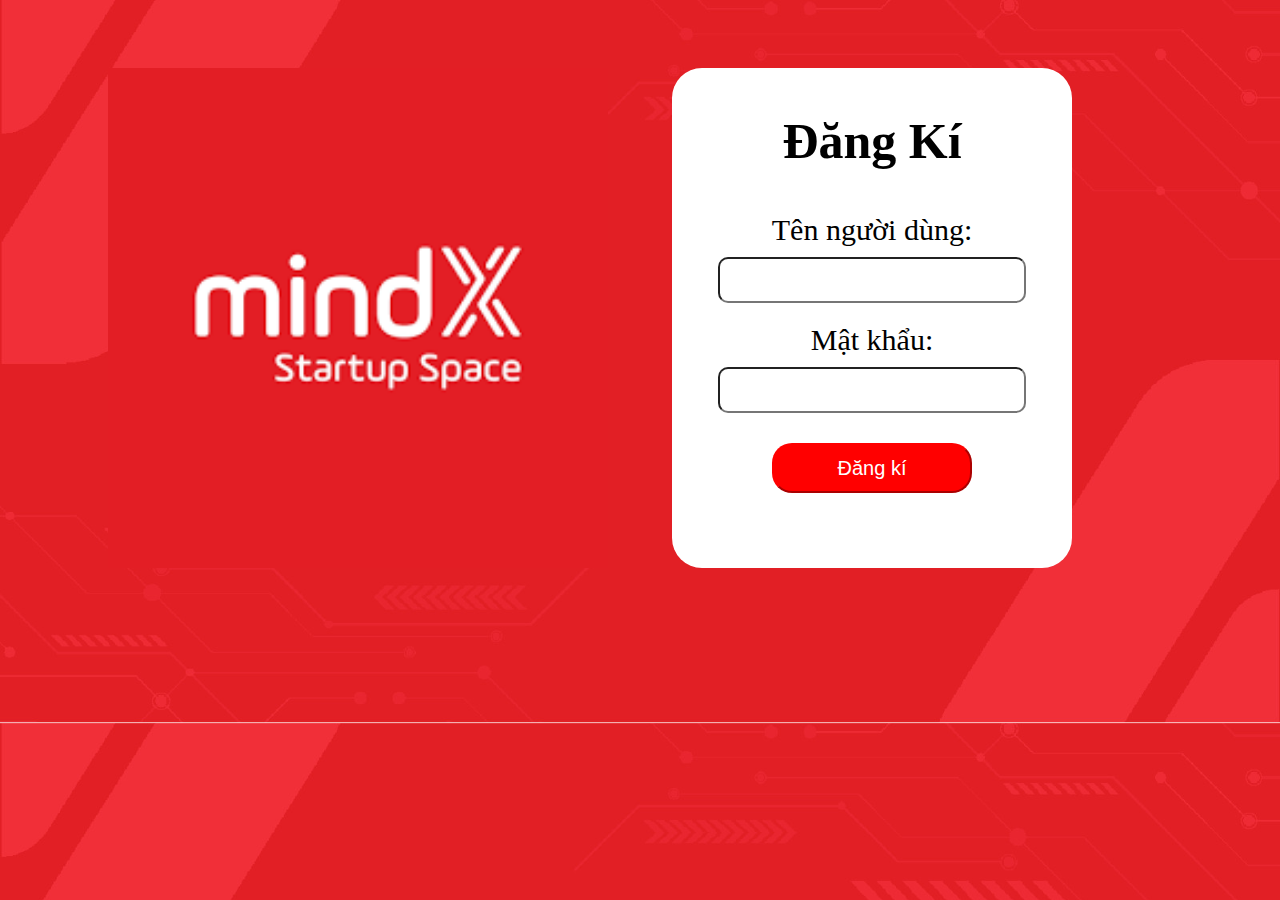
<file: dangky/index.html>
<!DOCTYPE html>
<html lang="en">
<head>
    <meta charset="UTF-8">
    <meta name="viewport" content="width=device-width, initial-scale=1.0">
    <title>Đăng kí</title>
    <link rel="stylesheet" href="./style.css">
</head>
<body>
    <div class="content-container">
        <div class="logo">
            <img src="./image/images.png" class="logo">
        </div>
        <div class="form">
            <div class="tieude">
                <h1 class="title">Đăng Kí</h1>
            </div>
            <div class="vitri">
            <label for="username" class="ten">Tên người dùng:</label><br>
            <input type="text" id="username" class="name" required><br>
            <label for="password" class="matkhau">Mật khẩu:</label><br>
            <input type="password" id="password" class="pass" required><br>
            <!-- </a><a href="../form đăng nhập/index.html"></a> -->
            <button class="dangki" id="dangki">Đăng kí</button>
            
            </div>
    
        </div>
        </div>
    <script src="dangky.js"></script>
</body>
</html>
</file>
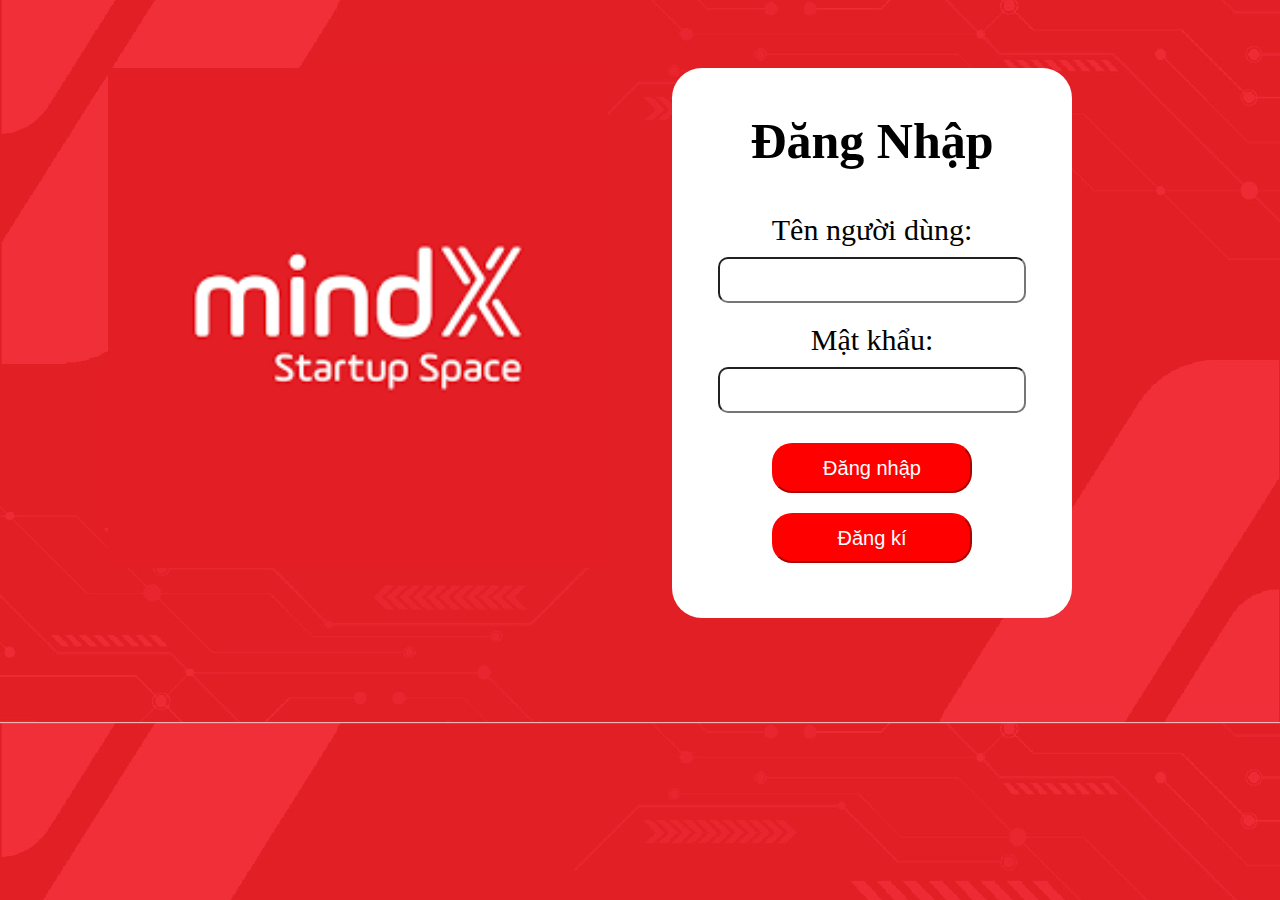
<file: dangnhap/index.html>
<!DOCTYPE html>
<html lang="en">
<head>
    <meta charset="UTF-8">
    <meta name="viewport" content="width=device-width, initial-scale=1.0">
    <title>Đăng nhập</title>
    <link rel="stylesheet" href="./style.css">
</head>
<body>
    <div class="content-container">
    <div class="logo">
        <img src="./image/images.png" class="logo">
    </div>
    <div class="form">
        <div class="tieude">
            <h1 class="title">Đăng Nhập</h1>
        </div>
        <div class="vitri">
        <label for="username" class="ten">Tên người dùng:</label><br>
        <input type="text" id="username1" class="name" required><br>
        <label for="password" class="matkhau">Mật khẩu:</label><br>
        <input type="password" id="password1" class="pass" required><br>
        <!-- <a href="../trang chủ/index.html"><button class="submit" >Đăng nhập</button></a><a href="../form đăng kí/index.html"><button class="dangki" >Đăng kí</button></a> -->
        <button class="submit" id="chuyentrang" onclick="login()" >Đăng nhập</button>
        <!-- <button class="dangki" >Đăng kí</button> -->
        <a href="../dangky/index.html"><button class="dangki" >Đăng kí</button></a>

        </div>

    </div>              
    </div>
    <script src="../dangky/dangky.js"></script>
</body>
</html>
</file>
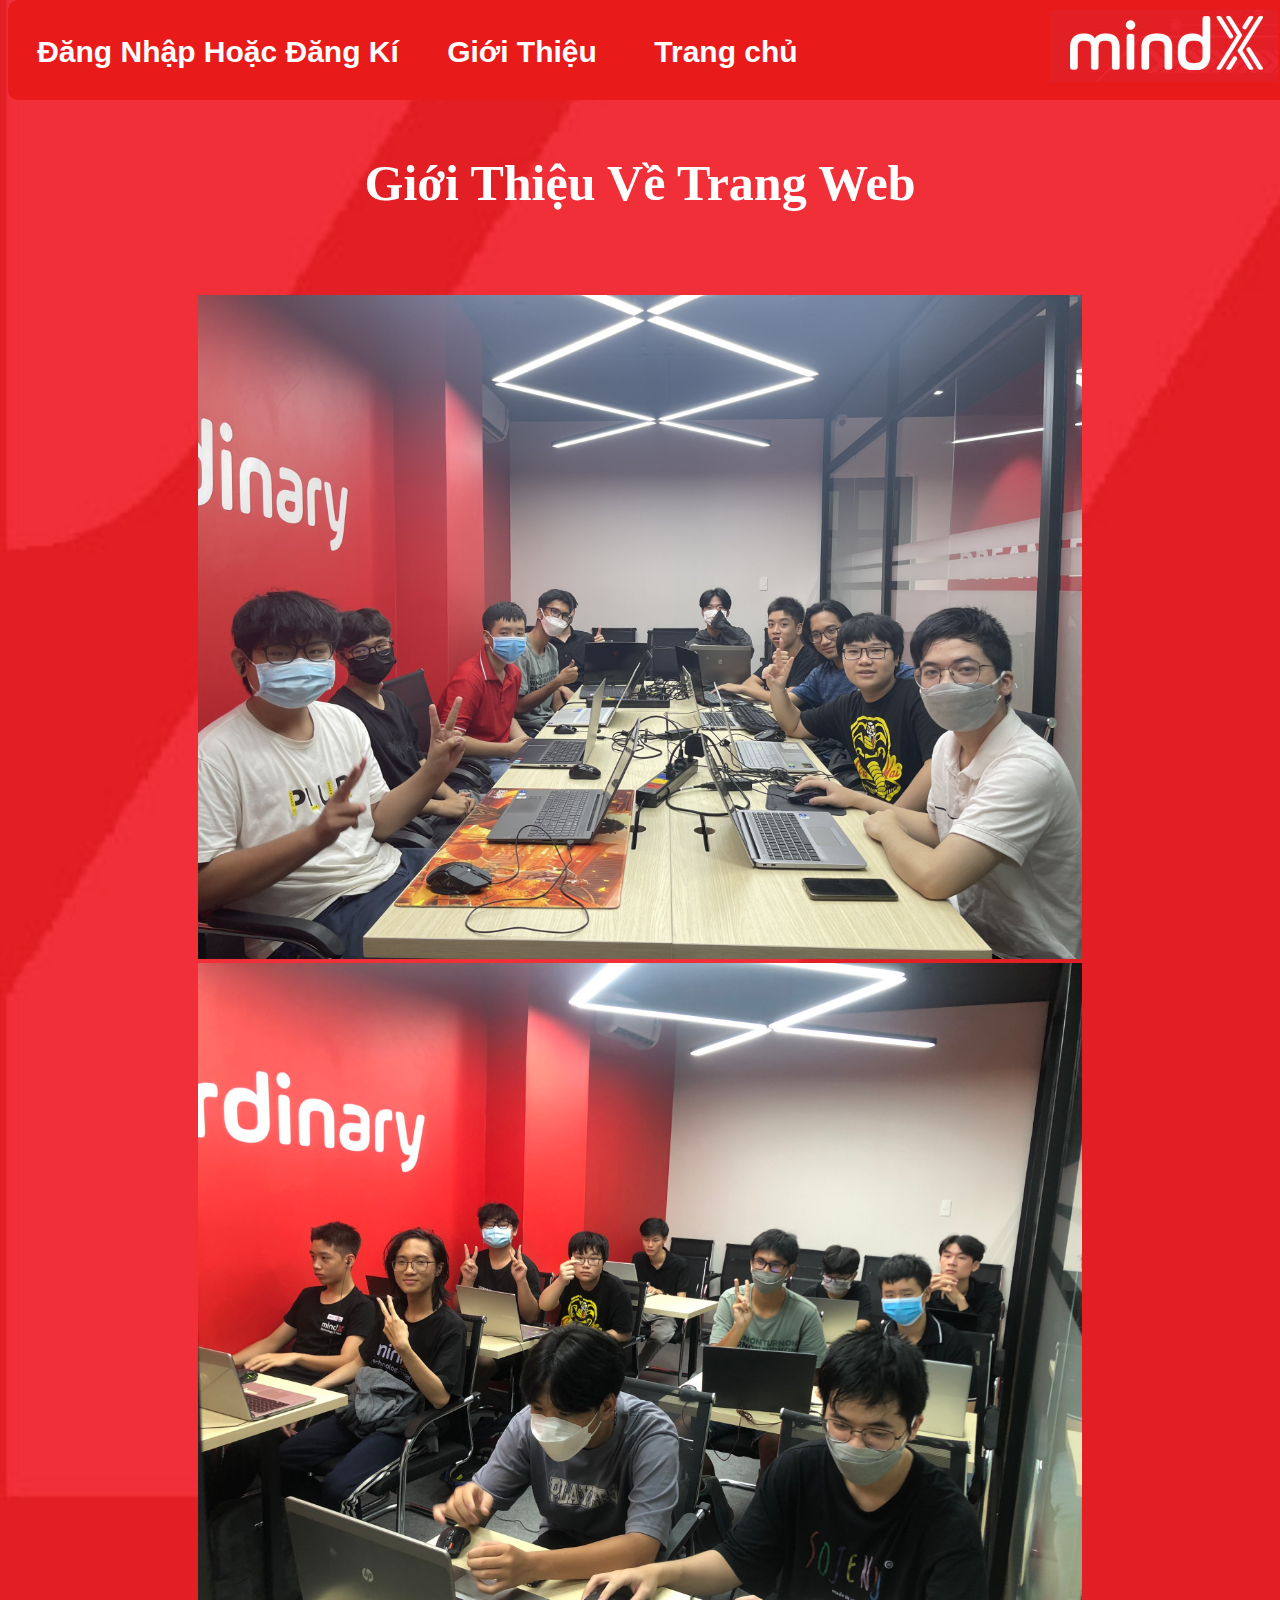
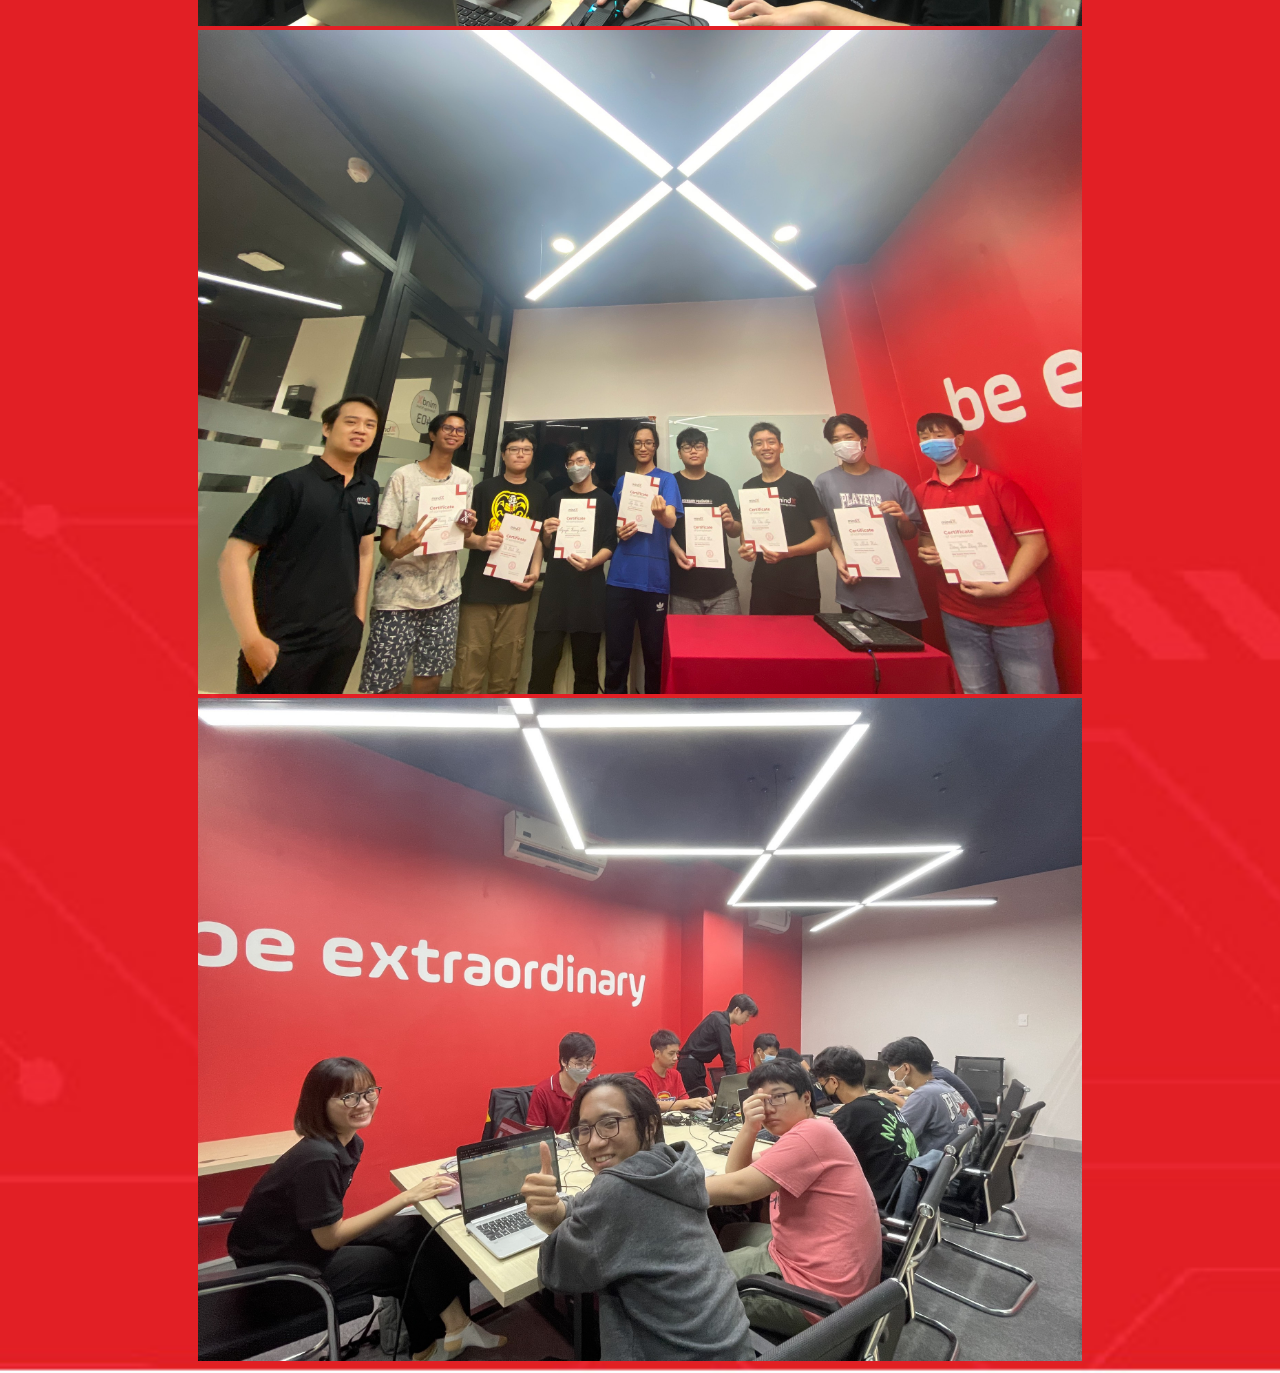
<file: giới thiệu/index.html>
<!DOCTYPE html>
<html lang="en">
<head>
    <meta charset="UTF-8">
    <meta name="viewport" content="width=device-width, initial-scale=1.0">
    <title>Giới thiệu</title>
    <link rel="stylesheet" href="./style.css">
    <script src="https://www.w3schools.com/lib/w3.js"></script>
</head>
<body>
    <div class="navigation">
        <div class="p1">
            <a href="/form đăng nhập/index.html"><button class="loginout"><h1 >Đăng Nhập Hoặc Đăng Kí</h1></button></a>
            <a href="/giới thiệu/index.html"><button class="gioithieu"><h1>Giới Thiệu</h1></button></a>
            <a href="/trang chủ/index.html"><button class="trangchu"><h1>Trang chủ</h1></button></a>
        </div>
        <div class="p2">
        <img src="./image/z4784944355700_da8e8b4d72a406a604b1e8e7c8045deb.jpg" class="icon">
        </div>
    </div>
    <h1 class="tieude">Giới Thiệu Về Trang Web</h1>
    <div id="Home" class="content-container">
        <img src="./image/z4639923155372_353d98865710a3e263d5fdb7b4e2b48b.jpg" class="slides">
        <img src="./image/z4679768925547_53b6d5ddaac84eb429ac920aa791c0ca.jpg" class="slides">
        <img src="./image/z4785088210246_55be829f8f932ee62317154dc7064b7d.jpg" class="slides" >
        <img src="./image/z4579306090626_f1834d8a4209cd4a0ef059318c43b4ea.jpg" class="slides" >
    </div>
    <script>
        w3.slideshow(".slides",2000)
    </script>
</body>
</html>
</file>
<file: dangky/style.css>
body {
    background-image: url(./image/z4784936048264_b63b620b11d0492ec94c54dfb7fdc599.jpg);
    background-size: cover;
    
}
.title {
    font-size: 50px;
}

.form {
    background-color: white;
    width: 400px;
    height: 500px;
    /* margin-left: 500px;
    margin-top: 50px; */
    border-radius: 30px;
    /* display: flex;
    justify-content: center; */
}
.vitri {
    text-align: center;
    /* display: flex;
    flex-direction: column-reverse; */
    
    
}


/* .submit {
    background-color: red;
    margin: 10px;
    width: 200px;
    height: 50px;
    border-radius: 20px;
    font-size: 20px;
    border-color: red;
    color: white;
} */
.name {
    margin-top: 10px;
    width: 300px;
    height: 40px;
    margin-bottom: 20px;
    border-radius: 10px;
    text-align: center;
    font-size: 20px;
}
.pass {
    margin-top: 10px;
    width: 300px;
    height: 40px;
    margin-bottom: 20px;
    border-radius: 10px;
    text-align: center;
    font-size: 20px;
}
.tieude {
    padding: 10px;
    text-align: center;
}

/* .submit:hover {
    background-color: aqua;
} */

.ten {
    font-size: 30px;
}
.matkhau {
    font-size: 30px;
}

.content-container {
    display: flex;
    justify-content: space-between;
    padding-top: 60px;
    padding-right: 200px;
}

.dangki {
    background-color: red;
    margin: 10px;
    width: 200px;
    height: 50px;
    border-radius: 20px;
    font-size: 20px;
    color: black;
    text-decoration: none;
    border-color: red;
    color: white;
}

/* .dangki:hover {
    background-color: aqua;
} */

.logo {
    margin-left: 50px;
    height: 500px;
}
</file>
<file: dangnhap/style.css>
body {
    background-image: url(./image/z4784936048264_b63b620b11d0492ec94c54dfb7fdc599.jpg);
    background-size: cover;
    /* padding-right: 200px; */
    
}
.title {
    font-size: 50px;
}

.form {
    background-color: white;
    width: 400px;
    height: 550px;
    /* margin-left: 500px;
    margin-top: 50px; */
    border-radius: 30px;
    /* display: flex;
    justify-content: center; */
}
.vitri {
    text-align: center;
    /* display: flex;
    flex-direction: column-reverse; */
    
    
}


.submit {
    background-color: red;
    margin: 10px;
    width: 200px;
    height: 50px;
    border-radius: 20px;
    font-size: 20px;
    border-color: red;
    color: white;
}
.name {
    margin-top: 10px;
    width: 300px;
    height: 40px;
    margin-bottom: 20px;
    border-radius: 10px;
    text-align: center;
    font-size: 20px;
}
.pass {
    margin-top: 10px;
    width: 300px;
    height: 40px;
    margin-bottom: 20px;
    border-radius: 10px;
    text-align: center;
    font-size: 20px;
}
.tieude {
    padding: 10px;
    text-align: center;
}

/* .submit:hover {
    background-color: aqua;
    border-color: aqua;
} */

.ten {
    font-size: 30px;
}
.matkhau {
    font-size: 30px;
}

.content-container {
    display: flex;
    justify-content: space-between;
    padding-top: 60px;
    padding-right: 200px;
}

.dangki {
    background-color: red;
    margin: 10px;
    width: 200px;
    height: 50px;
    border-radius: 20px;
    font-size: 20px;
    border-color: red;
    color: white;
}

/* .dangki:hover {
    background-color: aqua;
    border-color: aqua;
} */

.logo {
    margin-left: 50px;
    height: 500px;
}
</file>
<file: giới thiệu/style.css>
body {
    background-image: url(./image/z4784936048264_b63b620b11d0492ec94c54dfb7fdc599.jpg);
    background-size: cover;
}

.tieude {
    text-align: center;
    color: white;
    padding-top: 120px;
    font-size: 50px;
}


.navigation {
    background-color: rgb(233, 26, 26);
    display: flex;
    
    justify-content: space-between;
    padding: 10px;
    height: 90px;
    border-radius: 10px;
    z-index: 1;
    position: fixed;
    width: 100%;
    height: 80px;
    top: 0;
}

.gioithieu {
    background-color: rgb(233, 26, 26);
    padding: 5px;
    border: hidden;
    width: 200px;
    font-size: 15px;
    color: white;
 }

 .gioithieu:hover {
    background-color: rgb(171, 9, 9);
    border: hidden;
 }

 .trangchu {
    background-color: rgb(233, 26, 26);
    padding: 5px;
    border: hidden;
    width: 200px;
    font-size: 15px;
    color: white;
 }

 .trangchu:hover {
    background-color: rgb(171, 9, 9);
    border: hidden;
 }

 .loginout {
    background-color: rgb(233, 26, 26);
    padding: 5px;
    border: hidden;
    width: 400px;
    font-size: 15px;
    color: white;
}



.loginout:hover {
    background-color: rgb(171, 9, 9);
    border: hidden;
}

.icon {
    font-size: 20px;
    padding-right: 20px;
    color: white; 
}

.content-container{
    width: 70%;
    margin: auto;
    padding-top: 50px;
}
.slides {
    width: 100%;
    

}
</file>
